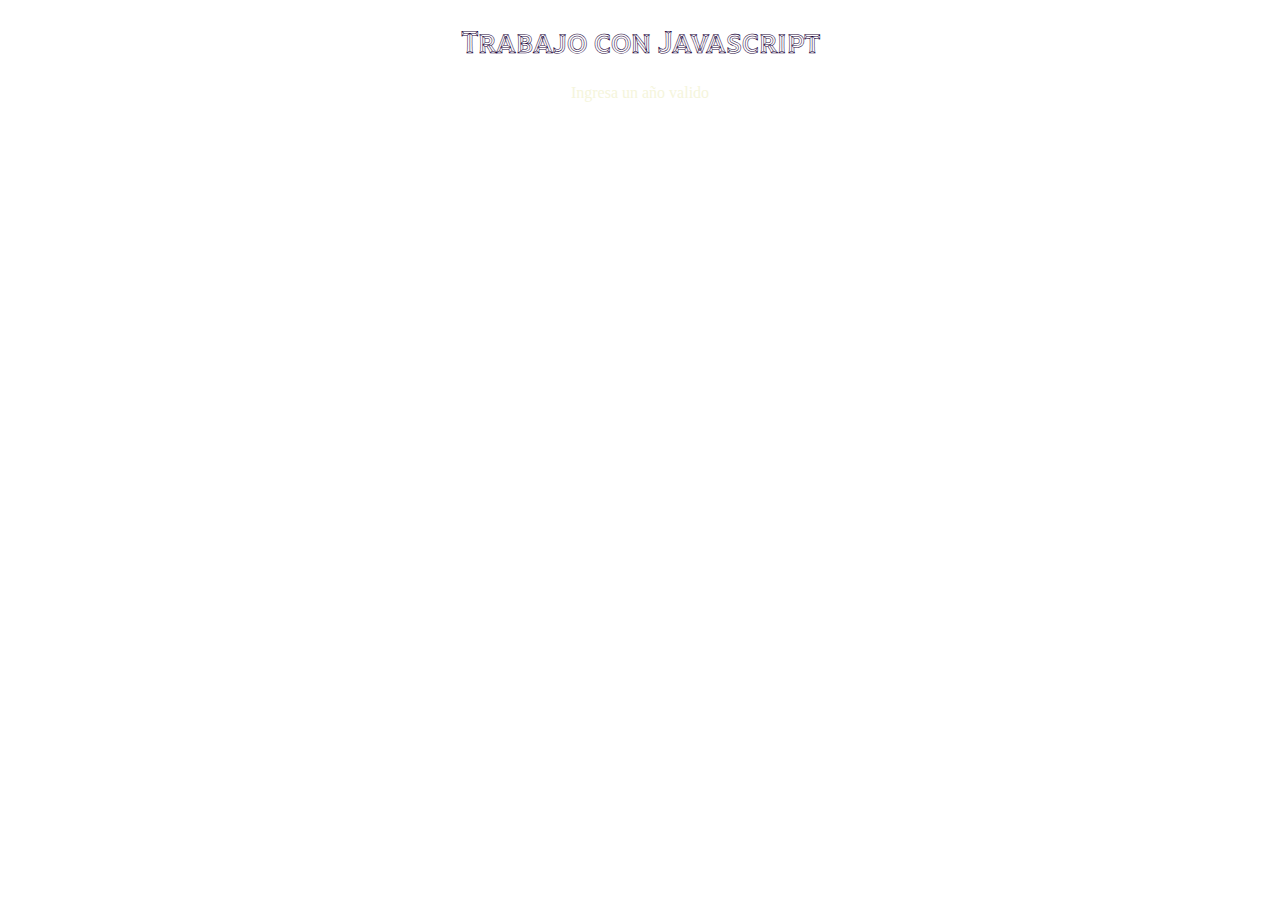
<file: javaScript14Sep/index.html>
<!DOCTYPE html>
<html lang="en">
<head>
    <meta charset="UTF-8">
    <meta name="viewport" content="width=device-width, initial-scale=1.0">
    <title>Hola mundo con javascript</title>
    <link rel="stylesheet" href="estilos/style.css"> 
    <link rel="preconnect" href="https://fonts.googleapis.com">
<link rel="preconnect" href="https://fonts.gstatic.com" crossorigin>
<link href="https://fonts.googleapis.com/css2?family=Anton&family=Creepster&family=Oi&family=Righteous&family=Tilt+Prism&display=swap" rel="stylesheet">

</head>
<body>
    <h1> Trabajo con Javascript</h1>
    <div>
    <script src="js/holamundo.js"></script>
</div>
</body>
</html>
</file>
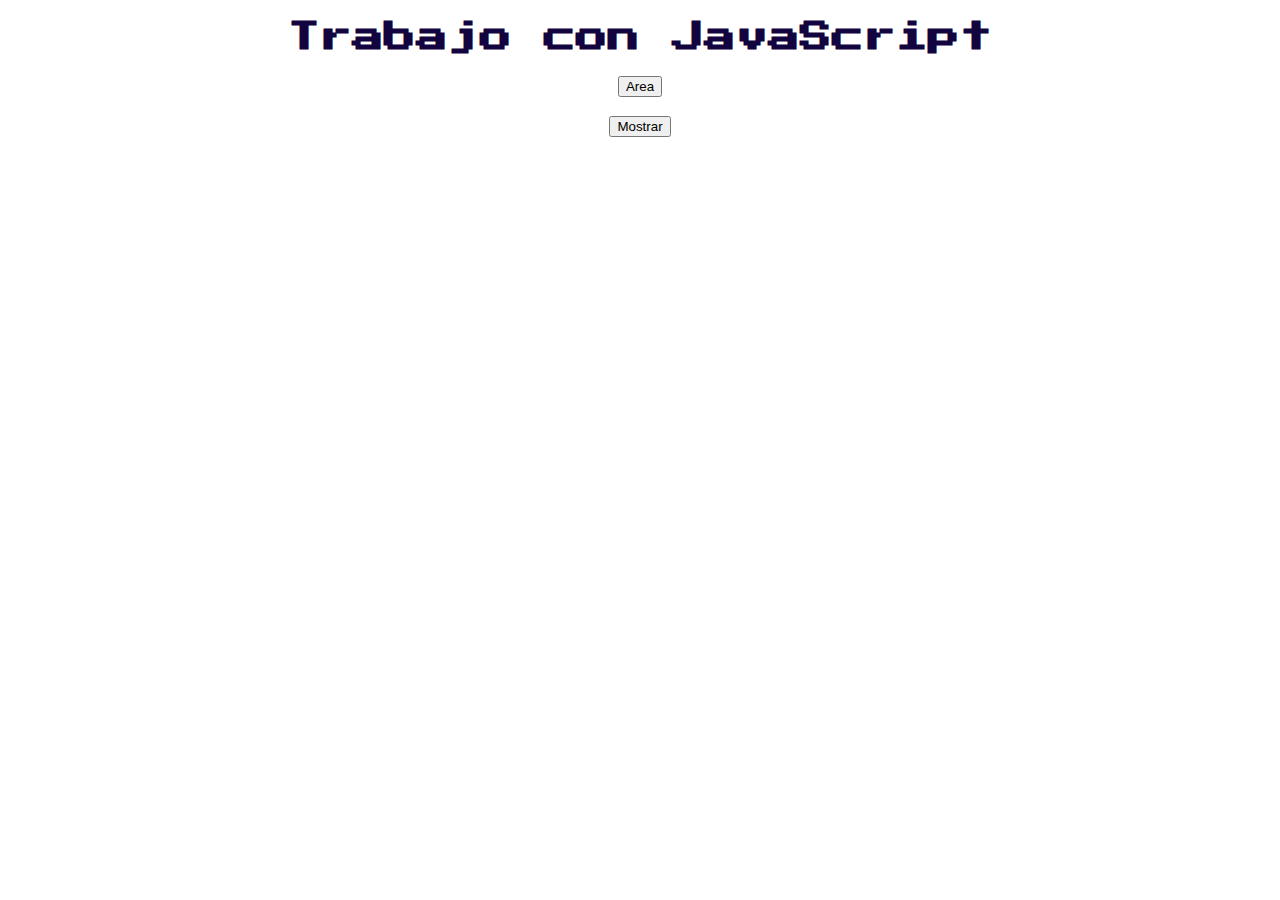
<file: js/index.html>
<!DOCTYPE html>
<html lang="en">
<head>
    <meta charset="UTF-8">
    <meta name="viewport" content="width=, initial-scale=1.0">
    <link rel="stylesheet" href="style.css">
    <link rel="preconnect" href="https://fonts.googleapis.com">
    <link rel="preconnect" href="https://fonts.gstatic.com" crossorigin>
    <link href="https://fonts.googleapis.com/css2?family=Moirai+One&family=Press+Start+2P&display=swap" rel="stylesheet">
    <title>create element</title>
</head>
<body>
    <div>
    <script src="./swicht.js"></script>

    <h1>Trabajo con JavaScript</h1>

    <form>
    <button onclick="mostrar()">Area</button>
    </form>
    </div>
<br/>
    <div>
    <script src="./calcular.js"></script>
    <form>
        <button onclick="calcular()">Mostrar</button>
        </form>
    </div>
</body>
</html>
</file>
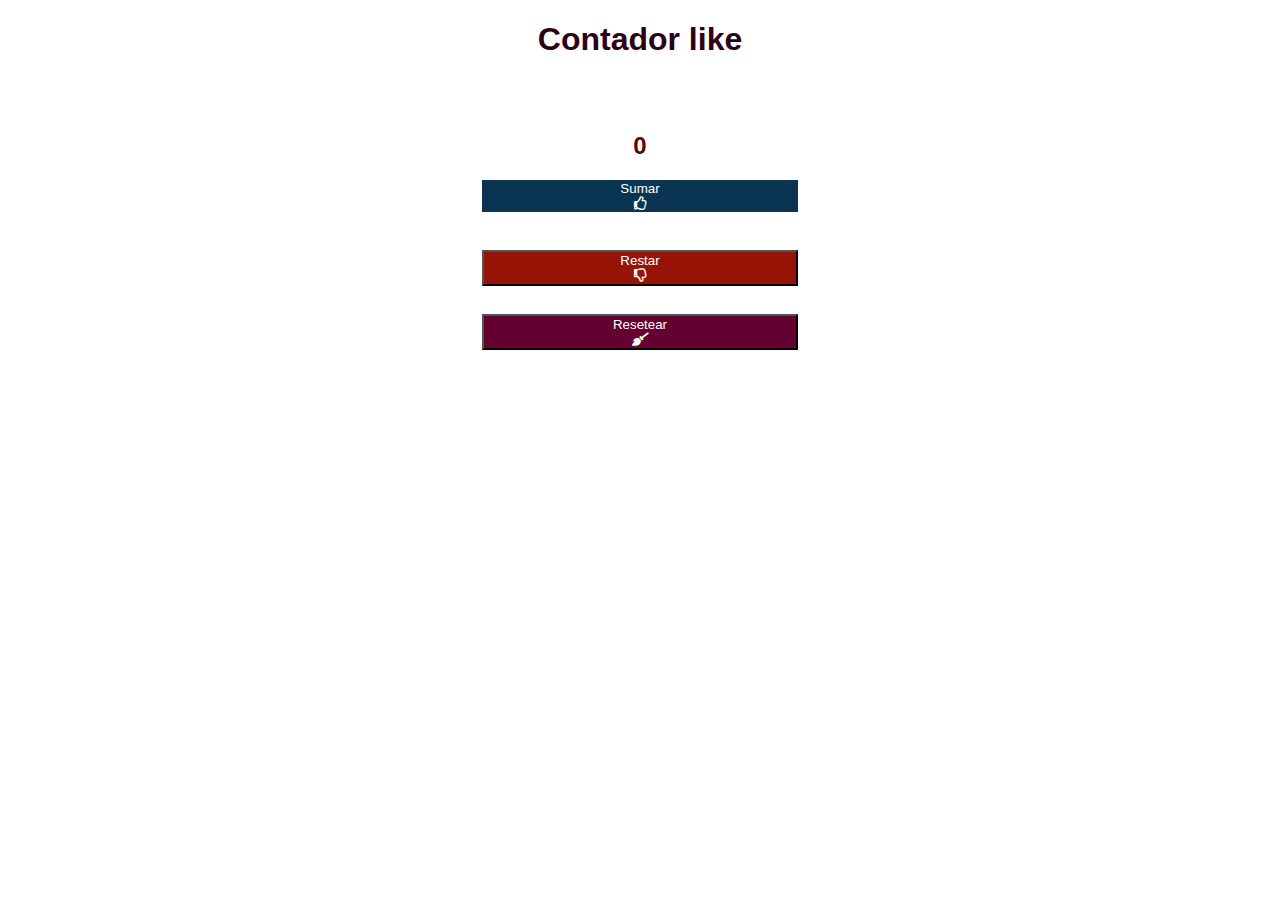
<file: tallerLike/index.html>
<!DOCTYPE html>
<html lang="en">
<head>
    <meta charset="UTF-8">
    <meta name="viewport" content="width=device-width, initial-scale=1.0">
    <link rel="stylesheet" href="style.css">
    <title>JS CreateElement</title>
    <link href="https://cdn.jsdelivr.net/npm/bootstrap@5.0.2/dist/css/bootstrap.min.css" rel="stylesheet" integrity="sha384-EVSTQN3/azprG1Anm3QDgpJLIm9Nao0Yz1ztcQTwFspd3yD65VohhpuuCOmLASjC" crossorigin="anonymous">
    <script src="https://cdn.jsdelivr.net/npm/bootstrap@5.0.2/dist/js/bootstrap.bundle.min.js" integrity="sha384-MrcW6ZMFYlzcLA8Nl+NtUVF0sA7MsXsP1UyJoMp4YLEuNSfAP+JcXn/tWtIaxVXM" crossorigin="anonymous"></script>
    <link href="https://cdnjs.cloudflare.com/ajax/libs/font-awesome/5.10.0/css/all.min.css" rel="stylesheet" />
</head>
<body>
    <h1 style="text-align: center">Contador like</h1>
    <div class="containear"></div>
        <div class="row">
            <p></p>
            <h2 style="text-align: center"><span id="valor">0</span></h2>
    
            <button type="button" id="incrementar" class="btn btn-outline-sucess col" onclick="incremento()">Sumar <br><i class="far fa-thumbs-up"></i>
            </button>
            <br>
                <button type="button" id="restar" class="btn btn-outline-danger col" onclick="decremento()">Restar <br><i class="far fa-thumbs-down"></i>
            <br>
            </button>
            
            <br>

            <button type="button" onclick="resetear()" id="resetear" class="btn-outline-danger">Resetear <br><i class="fas fa-broom"></i>
            </button>
        </div>
    </div>
    
    <script src="contador.js"></script>
</body>
</html>
</file>
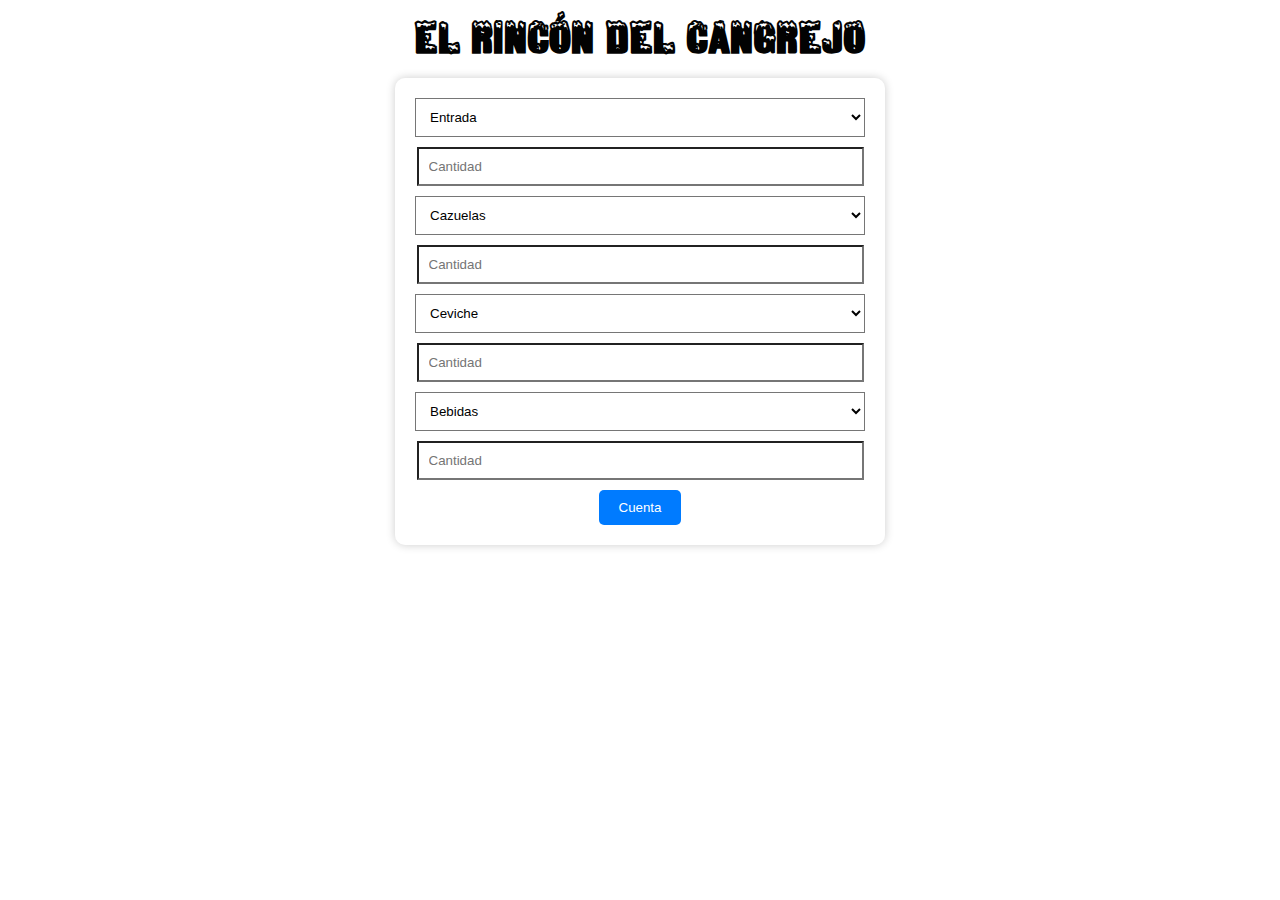
<file: restaurante/restaurante/index.html>
<!DOCTYPE html>
<html lang="en">
<head>
    <meta charset="UTF-8">
    <meta name="viewport" content="width=device-width, initial-scale=1.0">
    <link rel="stylesheet" href="style.css">
    <title>RESTAURANTE</title>
</head>
<body>
    <div>
            <!-- enlace con JavaScript -->
        <script src="./restaurante.js"></script>

        <h1>El rincón del cangrejo</h1>
            <div class="caja">
                <select class="selector" id="menu">
                    <option selected>Entrada</option>
                    <option value="1">Anillos de calamar</option>
                    <option value="2">Chips de pulpo</option>
                    <option value="3">Palitos de calamar</option>
                </select>
                <input type="number" id="cantidad" class="cantInput" placeholder="Cantidad"> <br>
                <select class="selector" id="menu2">
                    <option selected>Cazuelas</option>
                    <option value="1">Cazuela de camaron</option>
                    <option value="2">Cazuela marinera</option>
                    <option value="3">Cazuela de langostinos</option>
                </select>
                <input type="number" id="cantidad2" class="cantInput" placeholder="Cantidad"> <br>
                <select class="selector" id="menu3">
                    <option selected>Ceviche</option>
                    <option value="1">Ceviche de camaron</option>
                    <option value="2">Ceviche peruano</option>
                    <option value="3">Ceviche de langostinos</option>
                </select>
                <input type="number" id="cantidad3" class="cantInput" placeholder="Cantidad"> <br>
                <select class="selector" id="menu4">
                    <option selected>Bebidas</option>
                    <option value="1">Frutos del bosque</option>
                    <option value="2">Limonada natural</option>
                    <option value="3">Gaseosa</option>
                </select>
                <input type="number" id="cantidad4" class="cantInput" placeholder="Cantidad"> <br>
           
                <button onclick="mostrar()" id="botonR">Cuenta</button>
            </div>
            <div id="respuesta">
                <strong id="resultado"></strong>
            </div>
    </div>

</body>
</html>
</file>
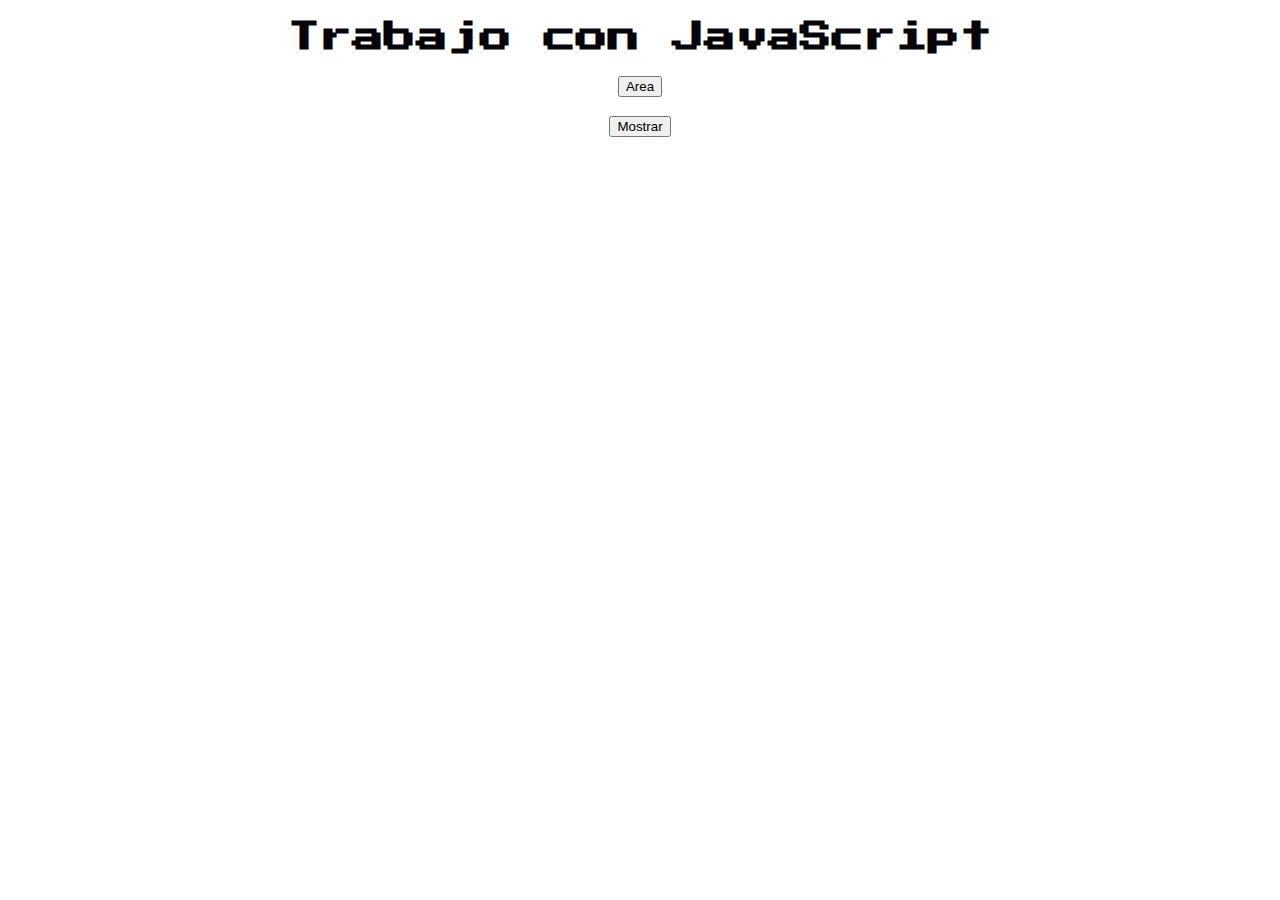
<file: javaScript-main/javaScript-main/js/index.html>
<!DOCTYPE html>
<html lang="en">
<head>
    <meta charset="UTF-8">
    <meta name="viewport" content="width=, initial-scale=1.0">
    <link rel="stylesheet" href="style.css">
    <link rel="preconnect" href="https://fonts.googleapis.com">
    <link rel="preconnect" href="https://fonts.gstatic.com" crossorigin>
    <link href="https://fonts.googleapis.com/css2?family=Moirai+One&family=Press+Start+2P&display=swap" rel="stylesheet">
    <title>create element</title>
</head>
<body>

    <div>
    <script src="./swicht.js"></script>

    <h1>Trabajo con JavaScript</h1>

    <form>
    <button onclick="mostrar()">Area</button>
    </form>
    </div>

<br/>
    <div>
    <script src="./calcular.js"></script>
    <form>
        <button onclick="calcular()">Mostrar</button>
        </form>
    </div>
</body>
</html>
</file>
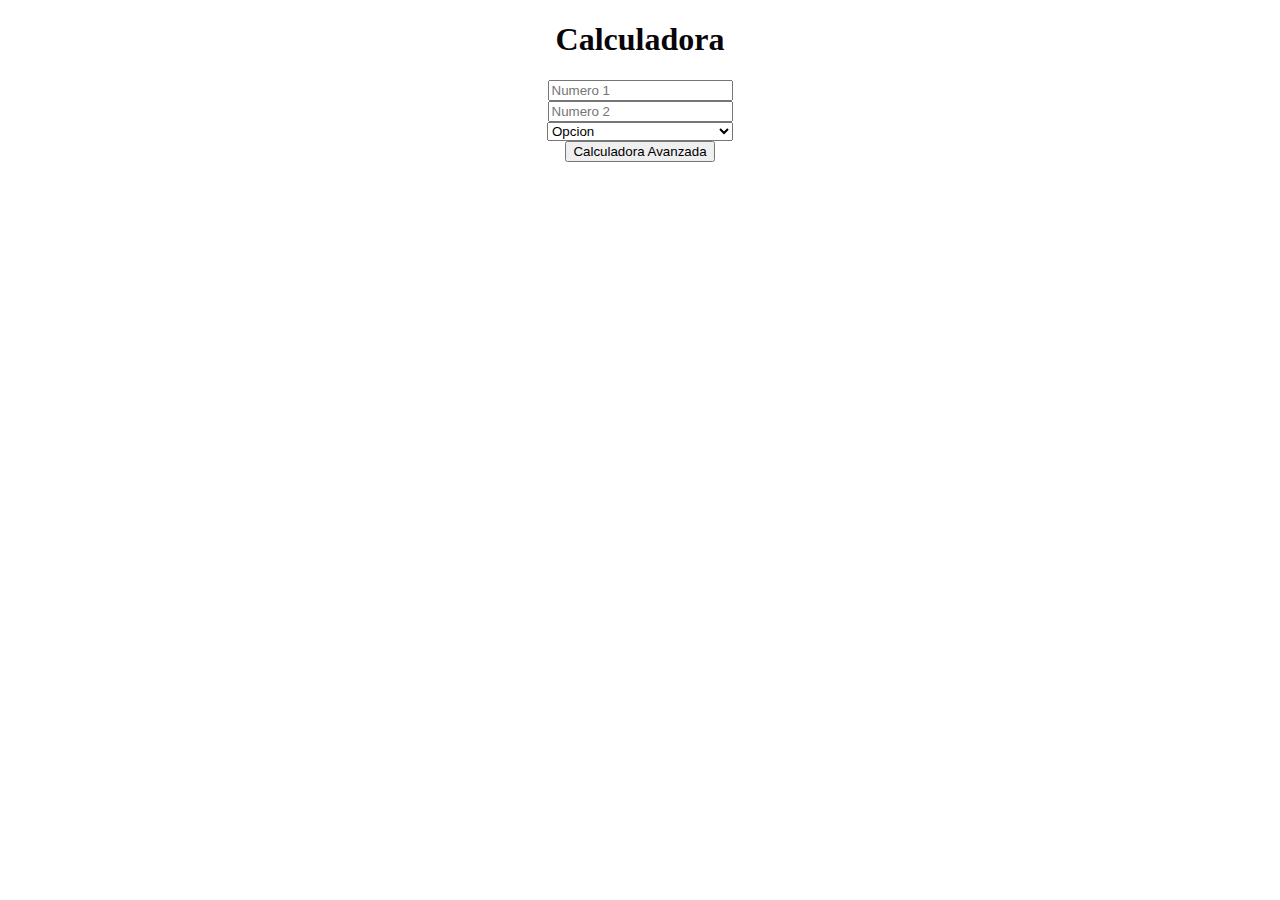
<file: javaScript-main/javaScript-main/js/calcuMejorada.html>
<!DOCTYPE html>
<html lang="en">
<head>
    <meta charset="UTF-8">
    <meta name="viewport" content="width=device-width, initial-scale=1.0">
    <script src="./calculadora.js"></script>
    <link rel="stylesheet" href="style.css">
    <title>Calculadora</title>
</head>
<body>
    <h1>Calculadora</h1>
    <div class="caja">
        <input type="number" id="n1" class="formControl" placeholder="Numero 1"> <br>
        <input type="number" id="n2" class="formControl" placeholder="Numero 2"> <br>
        <select class="formSelected" aria-label="Default select example" id="opc">
            <option selected>Opcion</option>
            <option value="1">Sumar</option>
            <option value="2">Restar</option>
            <option value="3">Multiplicar</option>
            <option value="4">Dividir</option>
            <option value="5">Potencia del primer numero</option>
        </select>
    <br>
        <button onclick="mostrar()" id="btnCal" class="btn btn-outline-dark">Calculadora Avanzada</button>
    </div>
    <div class="alert" role="alert" id="respuesta">
        <strong id="resultado"></strong>
        <!-- <button type="button" class="btnCal" data-bs-dismiss="alert" aria-label="close"></button> -->

</div>
</div>    
</body>
</html>
</file>
<file: javaScript14Sep/estilos/style.css>
body {
    background-image: url('https://images3.alphacoders.com/129/1298880.png'); /* Reemplaza 'ruta-de-tu-imagen.jpg' con la ruta real de tu imagen */
    background-size: cover; /* Ajustar la imagen para cubrir todo el fondo */
    background-repeat: no-repeat; /* Evitar que la imagen se repita */
}

h1{
    text-align: center;
    font-family: 'Anton', sans-serif;
    font-family: 'Creepster', cursive;
    font-family: 'Oi', cursive;
    font-family: 'Righteous', cursive;
    font-family: 'Tilt Prism', cursive;
    color: rgb(27, 3, 59);
}

div{
    text-align: center;
    color: beige;
}
</file>
<file: js/style.css>
div{
    font-family: 'Moirai One', cursive;
    font-family: 'Press Start 2P', cursive;
    text-align: center; 
    color: rgb(18, 4, 63);
}
.button{
    margin-top: 200px;
    text-align: center;
}
body {
    background-image: url('https://i.pinimg.com/originals/7d/09/5a/7d095ae81e099c20e7db776ea1a6e2ea.gif'); 
    background-size: cover; /* Ajustar la imagen para cubrir todo el fondo */
    background-repeat: no-repeat; /* Evitar que la imagen se repita */
}
</file>
<file: tallerLike/style.css>
/* style.css */

body {
    font-family: 'Arial', sans-serif;
    background-image: url(https://www.pixelstalk.net/wp-content/uploads/images6/Aesthetic-Anime-Background-Desktop.gif);
}

.containear {
    margin: 20px;
}

.row {
    display: flex;
    flex-direction: column;
    align-items: center;
}

h1 {
    color: rgb(44, 1, 22); /* Cambia el color del texto del encabezado segun tu preferencia */
}

h2 {
    color: rgb(95, 2, 2); /* Cambia el color del texto del subencabezado segun tu preferencia */
}

#incrementar {
    background-color: #093553; /* Color azul para el boton de sumar */
    color: #fff; /* Color de texto blanco */
    margin-bottom: 20px;
    width: 25%;
    border: #333;
}

#restar {
    background-color: #971305; /* Color rojo para el boton de restar */
    color: #fff; /* Color de texto blanco */
    margin-bottom: 10px;
    width: 25%;
}

#resetear {
    background-color: #640131; /* Color rosado para el boton de resetear */
    color: #fff; /* Color de texto blanco */
    margin-bottom: 10px;
    width: 25%;
}
</file>
<file: restaurante/restaurante/style.css>
/* Estilos generales */
body {
  font-family: Arial, sans-serif; /* Se establece la fuente del texto como Arial o una fuente sans-serif generica */
  text-align: center; /* Se alinea el texto al centro */
  background-image: url(https://images-wixmp-ed30a86b8c4ca887773594c2.wixmp.com/f/5d7525de-b2fb-49f9-820b-23cacd4e5cb3/dd04wye-e28e4b24-da5f-4d00-bf19-f24ad3340cc3.gif?token=eyJ0eXAiOiJKV1QiLCJhbGciOiJIUzI1NiJ9.[base64].1_oqjEN1LeXZGiqXFQDnY7w9fRQwSCH7TiSlw0AYm-Y); /* Se establece una imagen de fondo para el body*/
  background-size: cover; /* La imagen de fondo se ajusta para cubrir todo el contenedor */
}
/* Definición de una fuente personalizada */
@font-face {
  font-family: 'SnowtopCaps'; /* Se define el nombre de la fuente personalizada */
  src: url('SnowtopCaps.otf') format('truetype'); /* Se especifica la URL de la fuente y su formato */
}

/* Estilos para todos los encabezados h1 */
h1 {
  color: #020202; /* Se establece el color del texto */
  margin: 20px 0; /* Se define el margen alrededor del elemento */
  font-family: 'SnowtopCaps', sans-serif; /* Se define la fuente a utilizar, priorizando 'SnowtopCaps' si está disponible */
  font-size: 40px; /* Se define el tamaño de la fuente */
}

/* Estilos para una caja */
.caja {
  background-color: #ffffff46; /* Se establece el color de fondo de la caja */
  padding: 20px; /* Se añade relleno alrededor del contenido de la caja */
  border-radius: 10px; /* Se establece el radio de borde para la caja */
  box-shadow: 0 0 10px rgba(0, 0, 0, 0.2); /* Se agrega una sombra a la caja */
  max-width: 450px; /* Se establece el ancho maximo de la caja */
  margin: 0 auto; /* Se centra la caja horizontalmente en la pagina */
}

/* Estilos para un selector */
.selector {
  width: 100%; 
  padding: 10px; /* Se añade relleno alrededor del selector */
  margin-bottom: 10px; /* Se establece un margen inferior para el selector */
  background-color: #ffffffb7; /* Se establece el color de fondo del selector */
  color: #000000; /* Se establece el color del texto del selector */
}
   
 /* Estilos para una entrada de cantidad */
.cantInput {
  width: 94%; /* Se establece el ancho del campo de entrada de cantidad al 94% */
  padding: 10px; /* Se añade relleno alrededor del campo de entrada de cantidad */
  margin-bottom: 10px; /* Se establece un margen inferior para el campo de entrada de cantidad */
  background-color: #ffffffa1; /* Se establece el color de fondo del campo de entrada de cantidad */
}

/* Estilos para un botón con ID 'botonR' */
#botonR {
  background-color: #007bff; /* Se establece el color de fondo del botón */
  color: #fff; /* Se establece el color del texto del botón */
  padding: 10px 20px; /* Se añade relleno alrededor del contenido del botón */
  border: none; /* Se elimina el borde del botón */
  border-radius: 5px; /* Se establece el radio de borde para el botón */
  cursor: pointer; /* Se cambia el cursor al pasar sobre el botón */
  transition: background-color 0.3s; /* Se agrega una transición al cambiar el color de fondo del botón */
}

/* Estilos para el botón con ID 'botonR' al pasar el cursor sobre el */
#botonR:hover {
  background-color: #b30600; /* Se cambia el color de fondo del boton al pasar el cursor sobre el */
}

/* Estilos para un elemento con ID 'respuesta' */
#respuesta {
  display: none; /* Se establece el elemento como no visible por defecto */
  margin: 20px 0; /* Se establece un margen alrededor del elemento */
  font-size: 18px; /* Se establece el tamaño de la fuente del elemento */
}

/* Estilos para un elemento con ID 'resultado' */
#resultado {
  color: #01080e; /* Se establece el color del texto del elemento */
}

/* Media Query para dispositivos pequeños */
@media (max-width: 768px) {
  .caja {
      max-width: 100%; 
      padding: 10px; /* Se reduce el relleno alrededor del contenido de la caja en dispositivos pequeños */
  }
}
</file>
<file: javaScript-main/javaScript-main/js/style.css>
div{
    font-family: 'Moirai One', cursive;
    font-family: 'Press Start 2P', cursive;
    text-align: center; 
    color: rgb(18, 4, 63);
}
.button{
    margin-top: 200px;
    text-align: center;
}
body {
    background-image: url('https://i.pinimg.com/originals/7d/09/5a/7d095ae81e099c20e7db776ea1a6e2ea.gif'); 
    background-size: cover; /* Ajustar la imagen para cubrir todo el fondo */
    background-repeat: no-repeat; /* Evitar que la imagen se repita */
}

h1{
    color: rgb(8, 5, 10);
    text-align: center;
}
</file>
